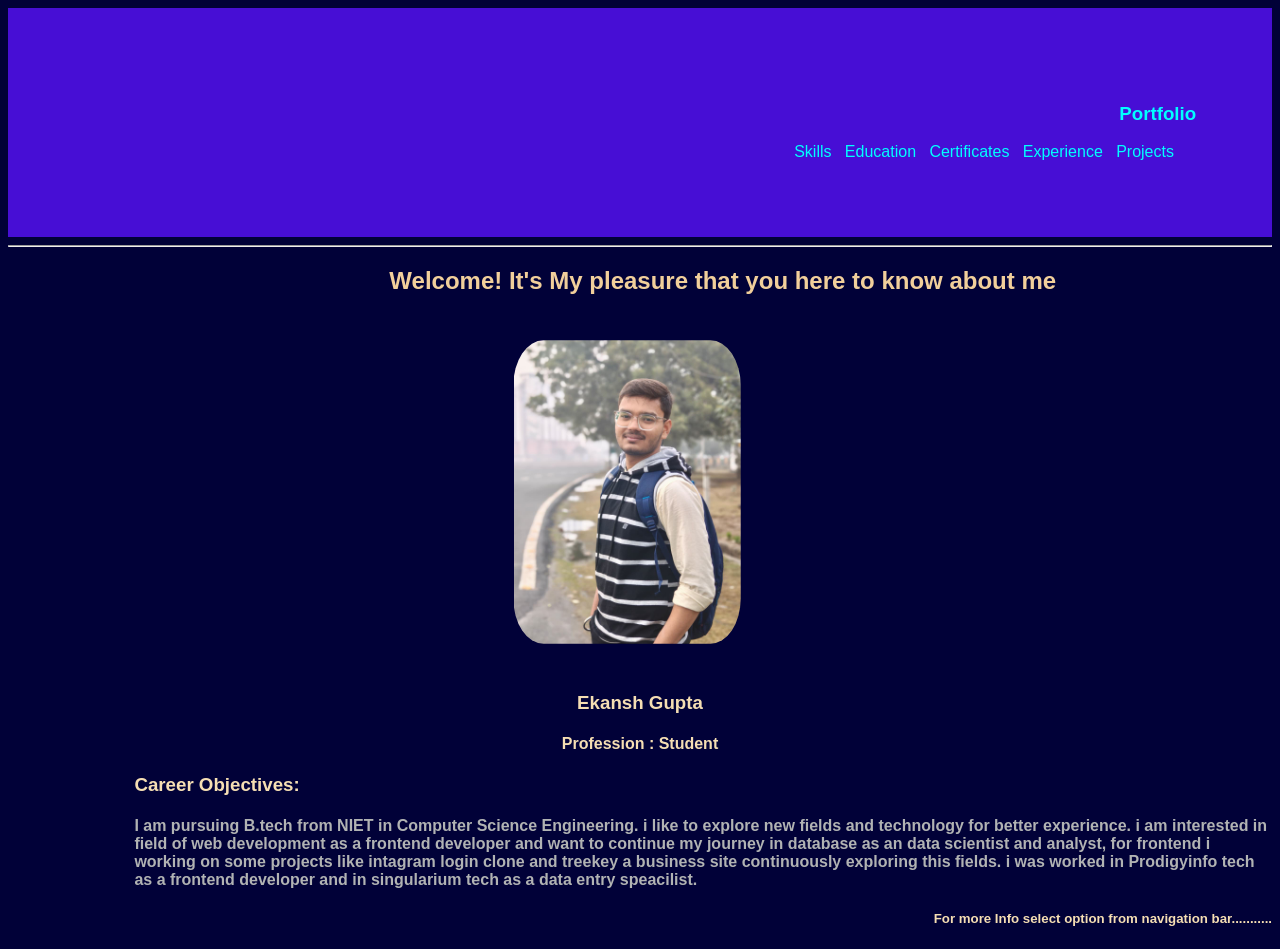
<file: index.html>
<!DOCTYPE html>
<html lang="en">
    <head>
        <meta charset="UTF-8">
        <meta name="viewport" content="width=device-width, initial-scale=1.0">
        <title>Welcome Page</title>
        <link rel="stylesheet" href="welcome.css">
    </head>
    <body>
        <nav id="links">
            <h3 id="portfolio">Portfolio</h3>
            <a href="skill.html" id="link">Skills</a>&nbsp;&nbsp;
            <a href="Edu.html" id="link">Education</a>&nbsp;&nbsp;
            <a href="certificate.html" id="link">Certificates</a>&nbsp;&nbsp;
            <a href="Exp.html" id="link">Experience</a>&nbsp;&nbsp;
            <a href="Project.html" id="link">Projects</a>&nbsp;&nbsp;
            <a href="" id="link"></a>&nbsp;&nbsp;
        </nav><hr>
        <h2 id="welcome">Welcome! It's My pleasure that you here to know about
            me</h2>
        <img src="linkedin.jpg"
            alt="Opening image........" id="image">

        <!--<div class="circle1">hii</div>
        <div class="circle2">hey</div>-->

        <h3 id="name">Ekansh Gupta</h3>
        <h4 id="prof">Profession : Student</h4>
        <h3 id="care">Career Objectives:</h3>
        <h4 id="obj">I am pursuing B.tech from NIET in Computer Science Engineering. i like to explore
            new fields and technology for better experience. i am interested in field of web development as
        a frontend developer and want to continue my journey in database as an data scientist and analyst,
    for frontend i working on some projects like intagram login clone and treekey a business site continuously exploring this fields.
i was worked in Prodigyinfo tech as a frontend developer and in singularium tech as a data entry speacilist.</h4>
<h5>For more Info select option from navigation bar...........</h5>   
<script>
    document.getElementById("link").addEventListener("click", function(){
        let step =  alert("Ready yourself to know about me...");
    })
</script> 
</body>
</html>
</file>
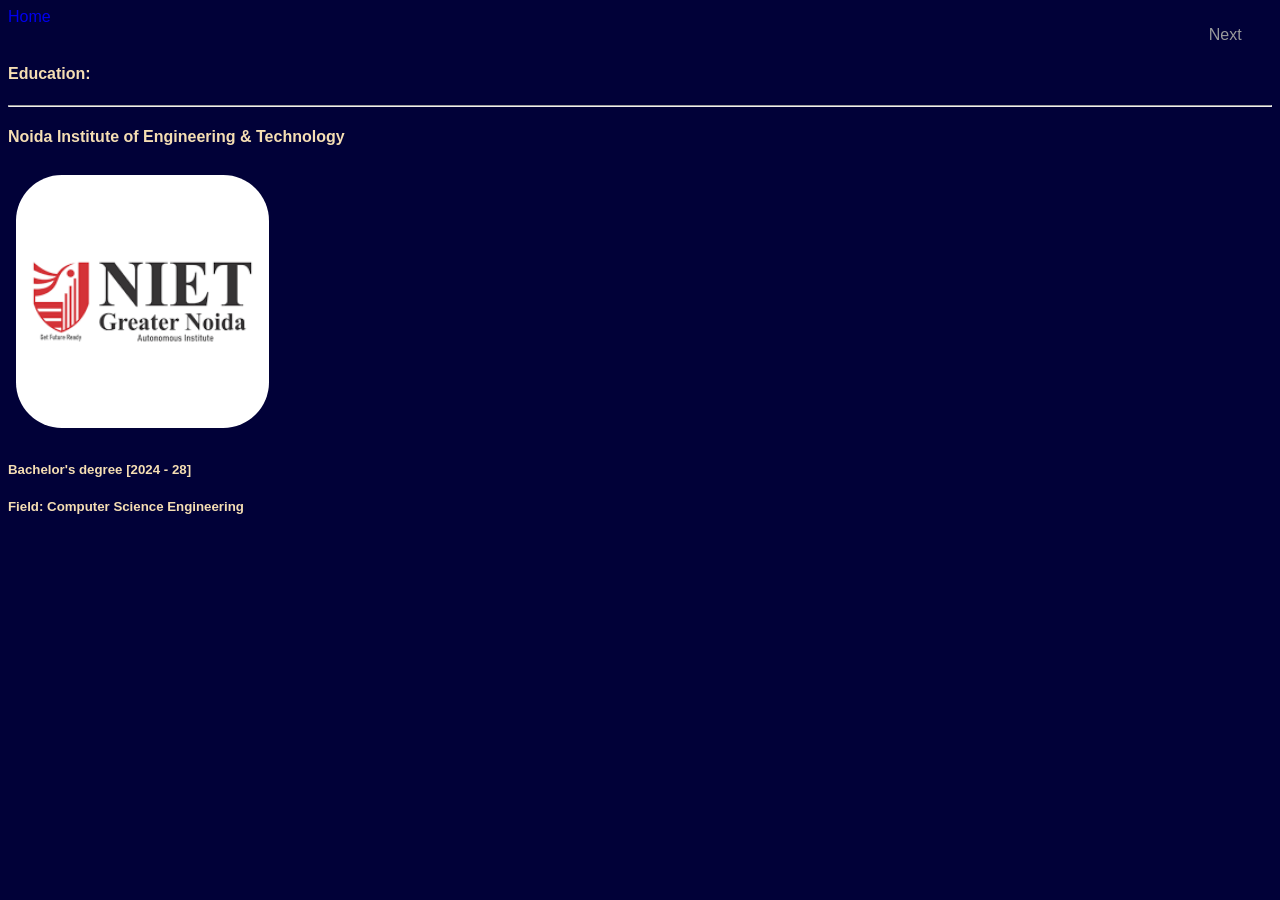
<file: Edu.html>
<!DOCTYPE html>
<html lang="en">
    <head>
        <meta charset="UTF-8">
        <meta name="viewport" content="width=device-width, initial-scale=1.0">
        <title>Education:</title>
        <link rel="stylesheet" href="edu.css">
    </head>
    <body>
        <a href="Intro.html"
            style="margin-right: 99%; text-decoration: none;">Home</a>
        <a href="certificate.html"
            style="text-decoration: none; color: rgb(152, 153, 155);
        margin-left: 95%;">Next</a>
        <h4>Education:
        </h4><hr>
        <h4>Noida Institute of Engineering & Technology</h4>
        <img
            src="[data-uri]"
            alt="processing....." class="edu ">
        <h5>Bachelor's degree [2024 - 28]</h5>
        <h5>Field: Computer Science Engineering </h5>

    </body>
</html>
</file>
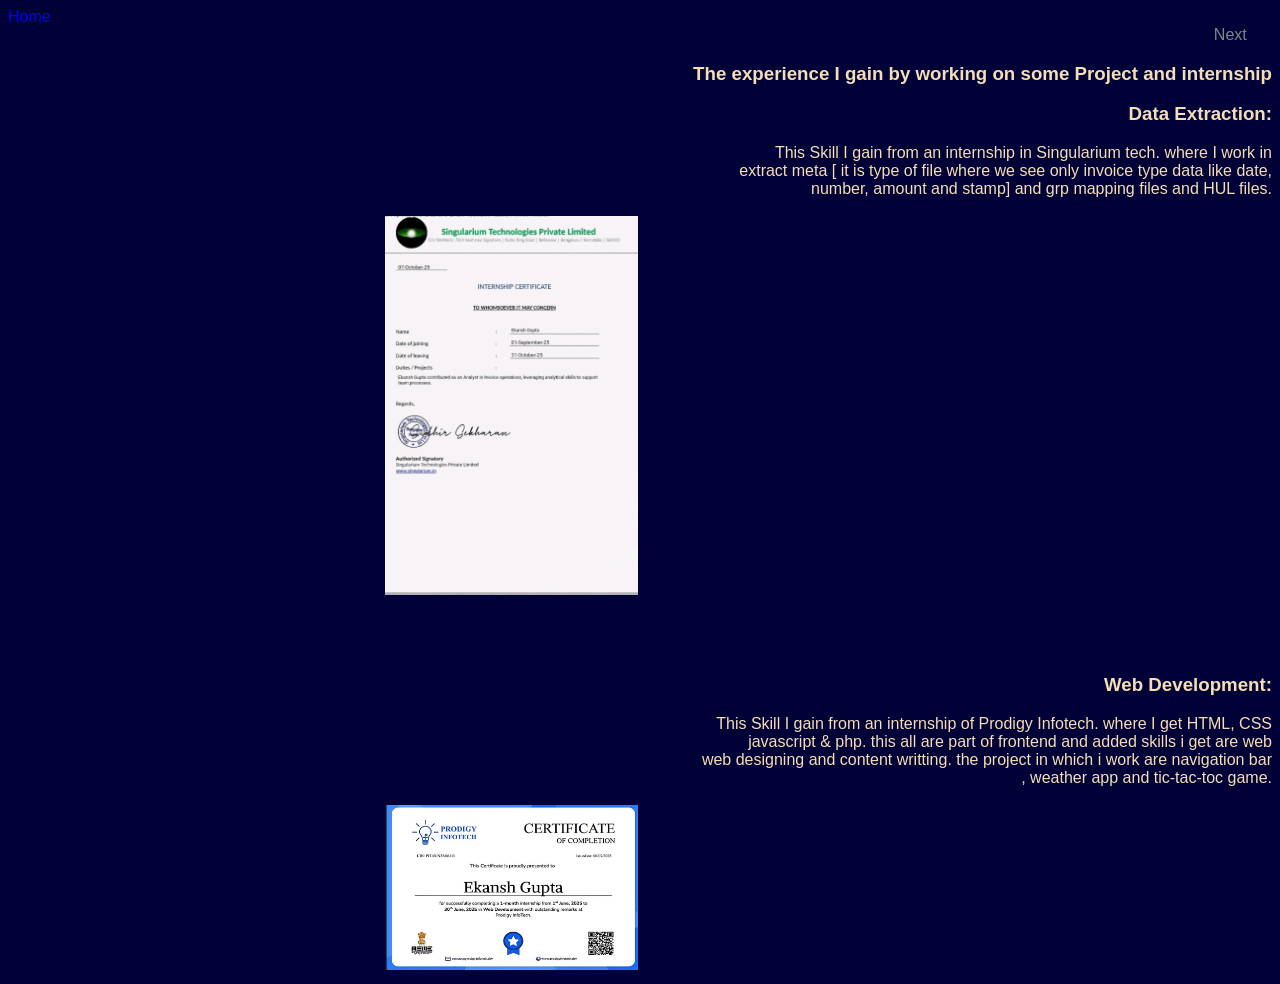
<file: Exp.html>
<!DOCTYPE html>
<html lang="en">
    <head>
        <meta charset="UTF-8">
        <meta name="viewport" content="width=device-width, initial-scale=1.0">
        <title>Experience</title>
        <link rel="stylesheet" href="exp.css">
    </head>
    <body>
        <a href="Intro.html"
            style="margin-right: 99%; text-decoration: none;">Home</a>
        <a href="Project.html"
            style="color: rgb(128, 132, 134); margin-right: 2%; text-decoration: none;">Next</a>
        <h3>The experience I gain by working on some Project and internship</h3>
        <h3>Data Extraction:</h3>
        <p>This Skill I gain from an internship in Singularium tech. where I
            work in <br>
            extract meta [ it is type of file where we see only invoice type
            data like date, <br>
            number, amount and stamp] and grp mapping files and HUL files. </p>
        <img src="singularium.jpg" alt="image in process........" class="com1">
        <br><br><br><br>
        <h3>Web Development:</h3>
        <p>This Skill I gain from an internship of Prodigy Infotech. where I get
            HTML, CSS <br>
            javascript & php. this all are part of frontend and added skills i
            get are web <br>
            web designing and content writting. the project in which i work are
            navigation bar <br>
            , weather app and tic-tac-toc game.
        </p>
        <img src="webtech.jpg" alt="image in process......" class="com2">
    </body>
</html>
</file>
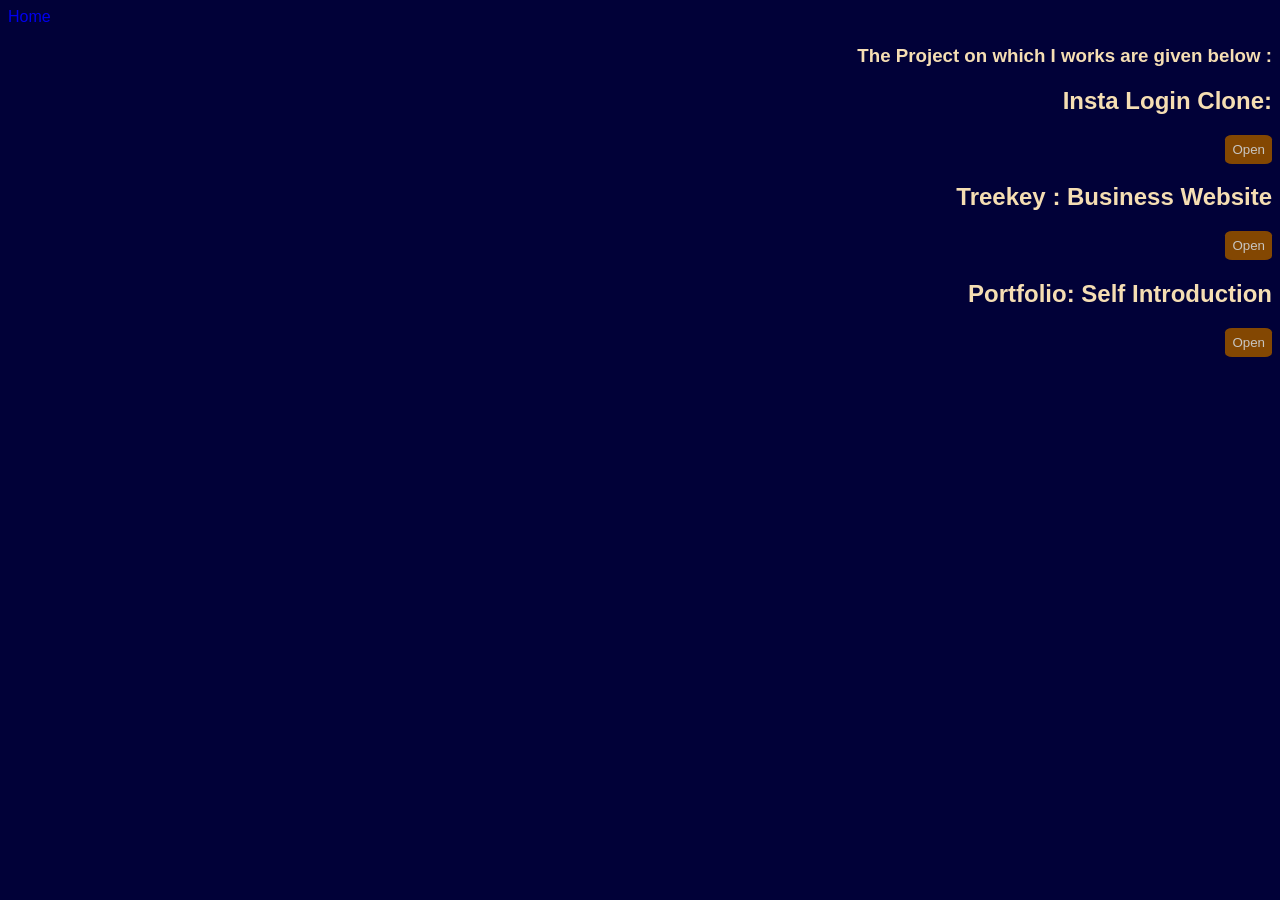
<file: Project.html>
<!DOCTYPE html>
<html lang="en">
    <head>
        <meta charset="UTF-8">
        <meta name="viewport" content="width=device-width, initial-scale=1.0">
        <title>Projects:</title>
        <link rel="stylesheet" href="project.css">
    </head>
    <body>
        <a href="Intro.html"
            style="margin-right: 99%; text-decoration: none;">Home</a>
        <h3 class="head">The Project on which I works are given below :</h3>
        <h2>Insta Login Clone:</h2>
        <button class="insta">
            <a href="https://ekansh-0203.github.io/Insta-Login-clone/"
                style="color: rgb(199, 197, 194); text-decoration: none;">Open</a>
        </button>
        <h2>Treekey : Business Website</h2>
        <button class="insta">
            <a href="https://ekansh-0203.github.io/Treekey---Business-website/"
                style="color: rgb(199, 197, 194); text-decoration: none;">Open</a>
        </button>
        <h2>Portfolio: Self Introduction</h2>
        <button class="insta">
            <a href="Intro.html"
                style="color: rgb(199, 197, 194); text-decoration: none;">Open</a>
        </button>
    </body>

</html>
</file>
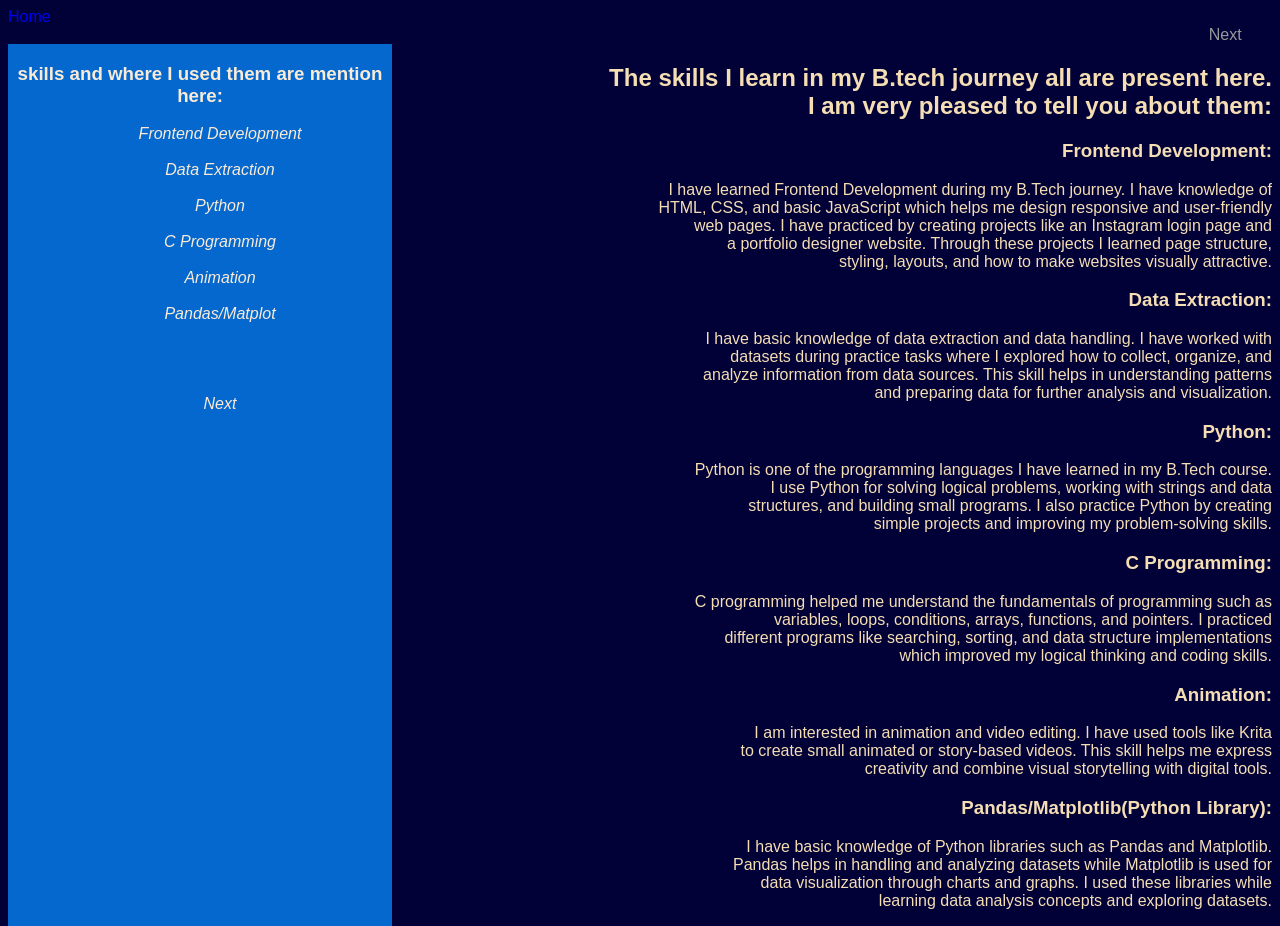
<file: skill.html>
<!DOCTYPE html>
<html lang="en">
    <head>
        <meta charset="UTF-8">
        <meta name="viewport" content="width=device-width, initial-scale=1.0">
        <title>Skills</title>
        <link rel="stylesheet" href="skill.css">
    </head>
    <body>
        <a href="Intro.html"
            style="margin-right: 99%; text-decoration: none;">Home</a>
        <a href="Edu.html"
            style="text-decoration: none; color: rgb(152, 153, 155);
        margin-left: 95%;">Next</a>

        <nav class="nav">
            <h3>skills and where I used them are mention here:</h3>
            <div id="nav">
                <ul>
                    <a href="#FD" class="tool">Frontend Development</a><br><br>
                    <a href="#Dataextraction" class="tool">Data
                        Extraction</a><br><br>
                    <a href="#Python" class="tool">Python</a><br><br>
                    <a href="#C" class="tool">C Programming</a><br><br>
                    <a href="#Anim" class="tool">Animation</a><br><br>
                    <a href="#Pandas" class="tool">Pandas/Matplot</a><br><br>
                    <br><br><br>
                    <a href="Edu.html" class="tool">Next</a>
                </ul>
            </div>

        </nav>
        <main>
            <h2>The skills I learn in my B.tech journey all are present here.
                <br>
                I am very pleased to tell you about them:</h2>
            <div id="FD">
                <h3>Frontend Development:</h3>
                <p>
                    I have learned Frontend Development during my B.Tech
                    journey. I have knowledge of <br>
                    HTML, CSS, and basic JavaScript which helps me design
                    responsive and user-friendly <br>
                    web pages. I have practiced by creating projects like an
                    Instagram login page and <br>
                    a portfolio designer website. Through these projects I
                    learned page structure,<br>
                    styling, layouts, and how to make websites visually
                    attractive.
                </p>
            </div>
            <div id="Dataextraction">
                <h3>Data Extraction:</h3>
                <p>
                    I have basic knowledge of data extraction and data handling.
                    I have worked with <br>
                    datasets during practice tasks where I explored how to
                    collect, organize, and <br>
                    analyze information from data sources. This skill helps in
                    understanding patterns <br>
                    and preparing data for further analysis and visualization.
                </p>
            </div>
            <div id="Python">
                <h3>Python:</h3>
                <p>
                    Python is one of the programming languages I have learned in
                    my B.Tech course. <br>
                    I use Python for solving logical problems, working with
                    strings and data <br>
                    structures, and building small programs. I also practice
                    Python by creating <br>
                    simple projects and improving my problem-solving skills.
                </p>

            </div>
            <div id="C">
                <h3>C Programming:</h3>
                <p>
                    C programming helped me understand the fundamentals of
                    programming such as <br>
                    variables, loops, conditions, arrays, functions, and
                    pointers. I practiced <br>
                    different programs like searching, sorting, and data
                    structure implementations <br>
                    which improved my logical thinking and coding skills.
                </p>
            </div>
            <div id="Anim">
                <h3>Animation:</h3>
                <p>
                    I am interested in animation and video editing. I have used
                    tools like Krita <br>
                    to create small animated or story-based videos. This skill
                    helps me express <br>
                    creativity and combine visual storytelling with digital
                    tools. <br>
                </p>
            </div>
            <div id="Pandas">
                <h3>Pandas/Matplotlib(Python Library):</h3>
                <p>
                    I have basic knowledge of Python libraries such as Pandas
                    and Matplotlib. <br>
                    Pandas helps in handling and analyzing datasets while
                    Matplotlib is used for <br>
                    data visualization through charts and graphs. I used these
                    libraries while <br>
                    learning data analysis concepts and exploring datasets.
                </p>
            </div>
        </main>

    </body>
</html>
</file>
<file: welcome.css>
body{
    background-color: rgb(1, 1, 56);
    font-family: 'Gill Sans', 'Gill Sans MT', Calibri, 'Trebuchet MS', sans-serif;
    color: wheat;
    align-items: right;
    text-align: right;
}
#welcome{
    width: 70ch;
    margin-left: 9%;
    overflow: hidden;
    white-space: nowrap;
    color:rgb(241, 207, 155);
    animation: typing 4s steps(70), blink 0.6s step-end infinite;
}
#obj{
    margin-left: 10%;
    text-align: left;
    animation: typing 5s steps(100) ;
    color: rgb(177, 179, 179);
}
#care{
    margin-left: 10%;
    text-align: left;
}
#image{
    margin-right: 40%;
    height: 15%;
    width: 18%;
    padding: 2%;
    border: 1px;
    border-radius: 20%;
}
#links{
    background-color: rgba(83, 17, 240, 0.856);
    color: aqua;
    padding: 6%;
}
#link{
    color: aqua;
    text-decoration: none;
    font-size: medium;
    font-weight: inherit;
    font-family: 'Gill Sans', 'Gill Sans MT', Calibri, 'Trebuchet MS', sans-serif;
}
#link:hover{
    color: rgb(248, 190, 118);
    font-size: larger;
}
#name{
    text-align: center;
}
#prof{
    text-align: center;
}

/* Animations*/

@keyframes typing{
    from{width: 0}
    to{width: 70ch;}
}
/*@keyframes blink{
    50% {border-color: transparent;}
}*/
  /*Ball bouncing*/
@keyframes bouncing{
    0%{
        bottom: 0%;
        box-shadow: 0 0 5px rgba(0, 0, 0, 0.2);
    }
    100%{
        bottom: 80%;
        box-shadow: 0 50px 50px rgba(0, 0, 0, 0.1) ;
    }
}

.circle1{
    width: 30%;
    height: 30%;
    padding: 2%;
    border: 10%;
    border-radius: 50%;
    background-color: rgb(231, 180, 37);
    color: aliceblue;
    display: inline;
    position: relative;
    animation: bouncing 2s ease 0 infinite alternate both;
}
.circle2{
    width: 30%;
    height: 30%;
    padding: 2%;
    border: 10%;
    border-radius: 50%;
    background-color: rgb(231, 180, 37);
    color: aliceblue;
    display: inline;
    animation: bouncing 1s ease-in-out infinite alternate;
}
</file>
<file: edu.css>
body {
    background-color: rgb(1, 1, 56);
    font-family: 'Gill Sans', 'Gill Sans MT', Calibri, 'Trebuchet MS', sans-serif;
    color: wheat;
    align-items: left;
    text-align: left;
}

.edu {
    width: 20%;
    padding: 8px;
    height: auto;
    border-radius: 20%;
}
</file>
<file: exp.css>
body{
    background-color: rgb(1, 1, 56);
    font-family: 'Gill Sans', 'Gill Sans MT', Calibri, 'Trebuchet MS', sans-serif;
    color: wheat;
    align-items: right;
    text-align: right;
}
/* image css*/
.com1{
    width: 20%;
    padding: 2px;
    height: 15%;
    display: inline-block;
    margin-right: 50%;
}
.com2{
    width: 20%;
    padding: 2px;
    height: 20%;
    margin-right: 50%;
}
</file>
<file: project.css>
body{
    background-color: rgb(1, 1, 56);
    font-family: 'Gill Sans', 'Gill Sans MT', Calibri, 'Trebuchet MS', sans-serif;
    color: wheat;
    align-items: right;
    text-align: right;
}
.insta{
    background-color: rgb(131, 71, 2);
    text-decoration: none;
    color: beige;
    border: none;
    border-radius: 15%;
    padding: 7px;
    text-decoration: none;
}
.insta:hover{
    background-color: burlywood;
    padding: 6px;
}
</file>
<file: skill.css>
body{
    background-color: rgb(1, 1, 56);
    font-family: 'Gill Sans', 'Gill Sans MT', Calibri, 'Trebuchet MS', sans-serif;
    color: wheat;
    align-items: right;
    
}
/* NAvigation work*/
nav{
    background-color: rgba(7, 129, 243, 0.808);
    width: 30%;
    height: 100%;
    color: antiquewhite;
    margin-top: 0%;
    position: fixed;
    text-align: center;
}
#nav{
    color: antiquewhite;
    font-family: 'Gill Sans', 'Gill Sans MT', Calibri, 'Trebuchet MS', sans-serif;
    font-style: italic;
    text-align: center;
    text-decoration: none;
    margin-top: 0;
}
/*adding navigaion text design*/
.tool{
    color: antiquewhite;
    text-decoration: none;
    font-size: medium;
}
/* making text side align*/
main{
    text-align: right;
}
</file>
